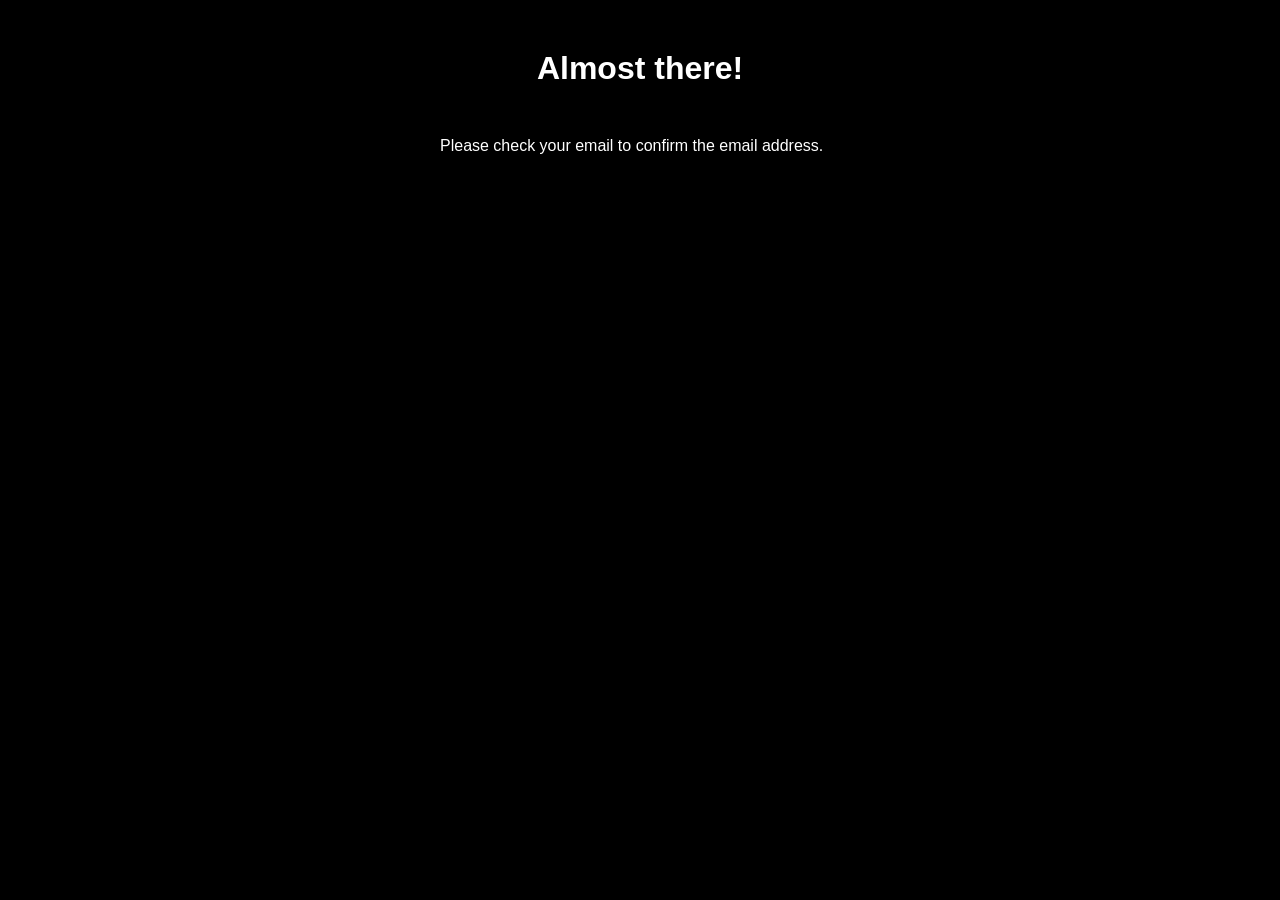
<file: verifyEmail.html>
<!DOCTYPE html>
<html lang="en">
    <head>
        <meta charset="UTF-8" />
        <meta name="viewport" content="width=device-width, initial-scale=1.0" />
        <title>flashcard</title>
        <link rel="stylesheet" href="verifyEmail.css" />
    </head>
    <body>
        <header class="titleContainer">
            <h1 class="title">Almost there!</h1>
        </header>
        
        <main>
            <p>Please check your email to confirm the email address.</p>
        </main>
    </body>
</html>
</file>
<file: verifyEmail.css>
*, ::before, ::after {
    box-sizing: border-box;
}

* {
    padding: 0;
    margin: 0;
}

html {
    scroll-behavior: smooth;
}

body {
    background-color: #000000;
    font-family: 'Roboto', sans-serif;
    color: #ffffff;
    width: 100%;
    height: 100%;
    margin-top: 50px;
}

.title {
    text-align: center;
    margin-bottom: 50px;
}

main {
    margin: 0px auto;
    max-width: 400px;
}
</file>
